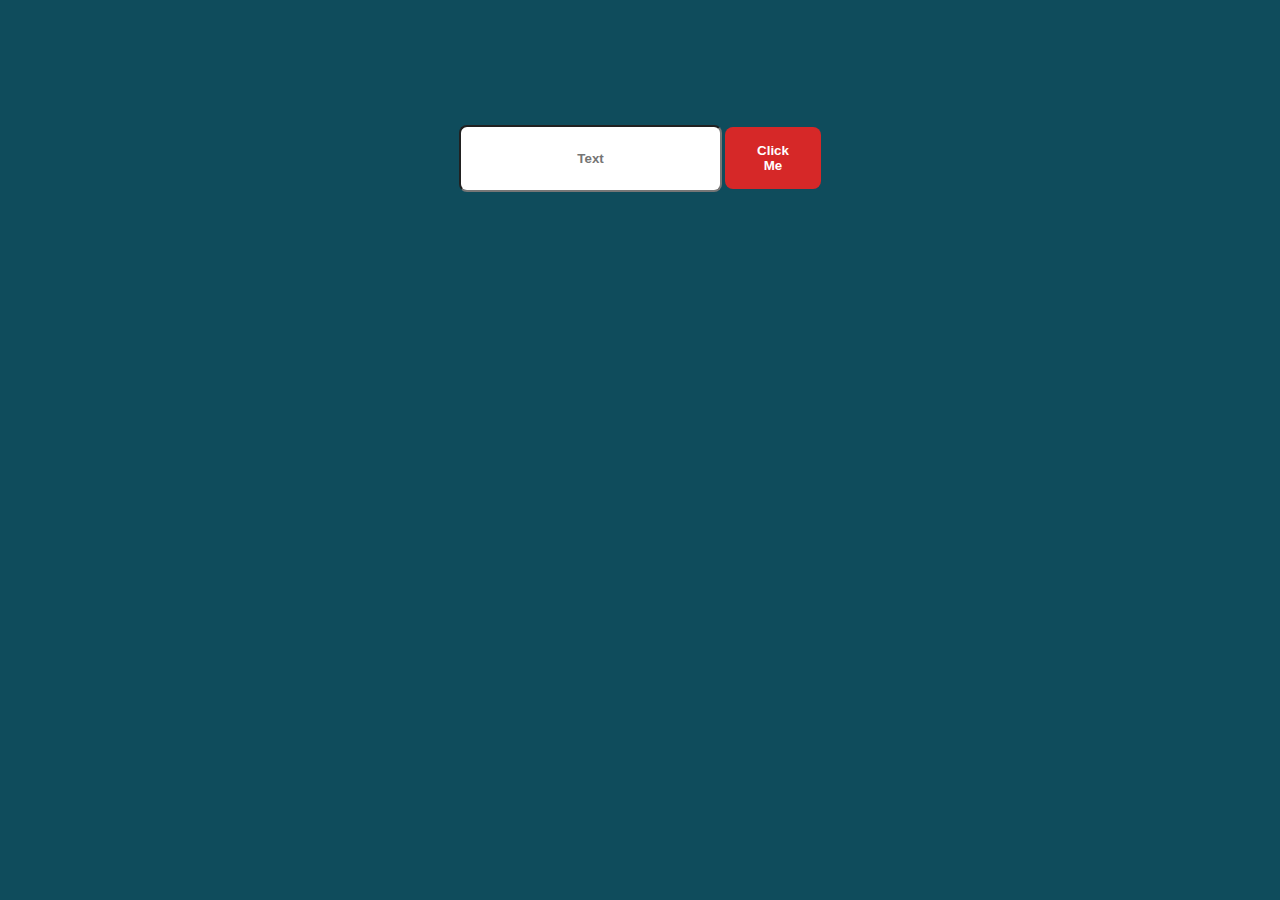
<file: javascript DOM/change-id-of-html-element/index.html>
<!DOCTYPE html>
<html lang="en">
<head>
    <meta charset="UTF-8">
    <meta http-equiv="X-UA-Compatible" content="IE=edge">
    <meta name="viewport" content="width=device-width, initial-scale=1.0">
    <link rel="stylesheet" href="style.css">
    <title>Change HTML</title>
</head>
<body>

    <div id="wrapper">
        <input type="text" placeholder="Text" readonly>
        <button type="button">Click Me</button>
    </div>
    
    <script src="script.js"></script>
</body>
</html>
</file>
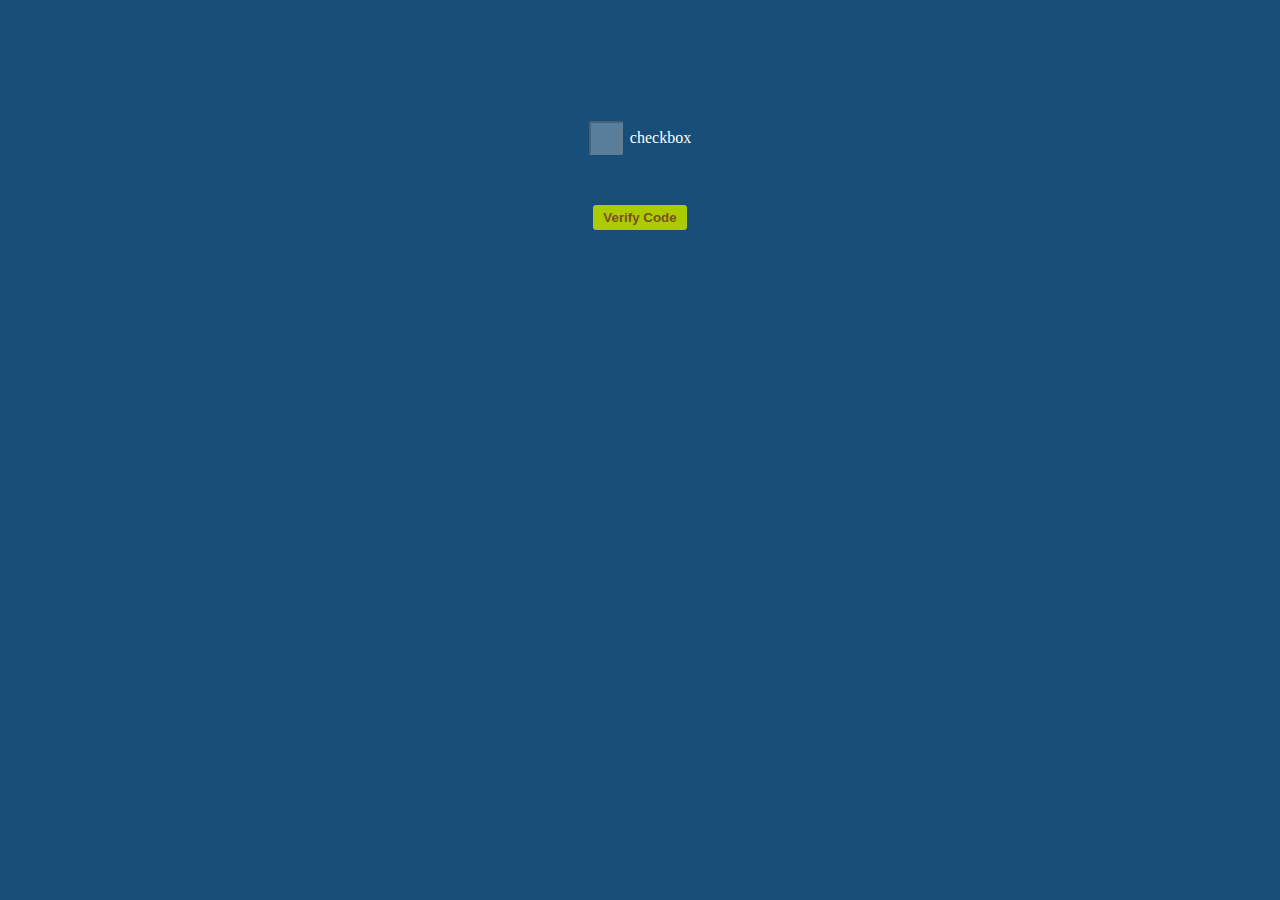
<file: javascript DOM/check-the-checkbox/index.html>
<!DOCTYPE html>
<html lang="en">
    <head>
        <meta charset="UTF-8" />
        <meta http-equiv="X-UA-Compatible" content="IE=edge" />
        <meta name="viewport" content="width=device-width, initial-scale=1.0" />
        <link rel="stylesheet" href="style.css" />
        <title>Check the checkbox</title>
    </head>
    <body>
        <div>
            <input id="checkbox" disabled />
            <label for="checkbox">checkbox</label>
        </div>

        <button type="button" id="button">Verify Code</button>

        <script src="script.js"></script>
    </body>
</html>
</file>
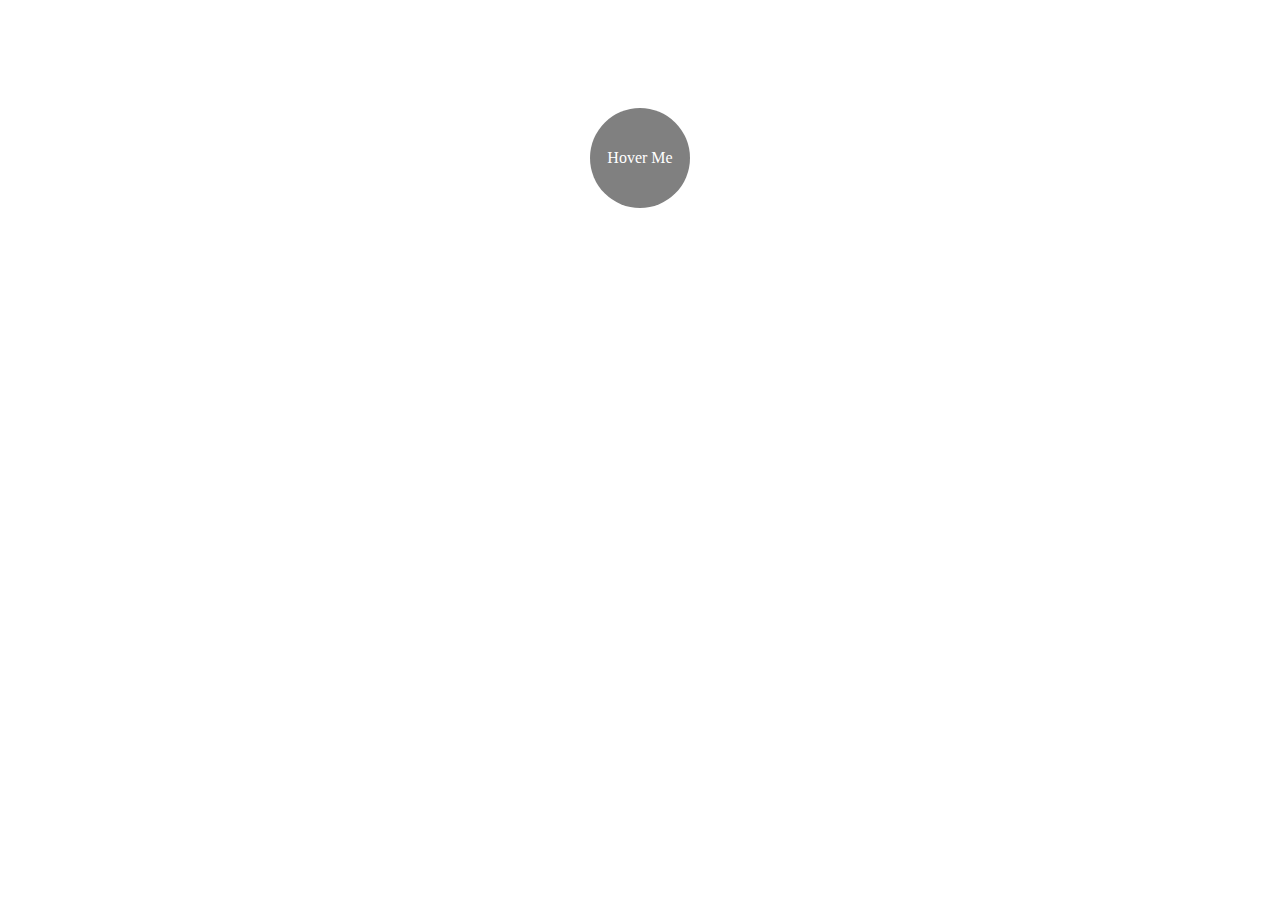
<file: javascript DOM/cursor-enters-and-leaves-element/index.html>
<!DOCTYPE html>
<html lang="en">
<head>
    <meta charset="UTF-8">
    <meta http-equiv="X-UA-Compatible" content="IE=edge">
    <meta name="viewport" content="width=device-width, initial-scale=1.0">
    <link rel="stylesheet" href="style.css">
    <title>Document</title>
</head>
<body>
    <div class="container">
        <div id="element">
            Hover Me
        </div>
    </div>
    
    <script src="script.js"></script>
</body>
</html>
</file>
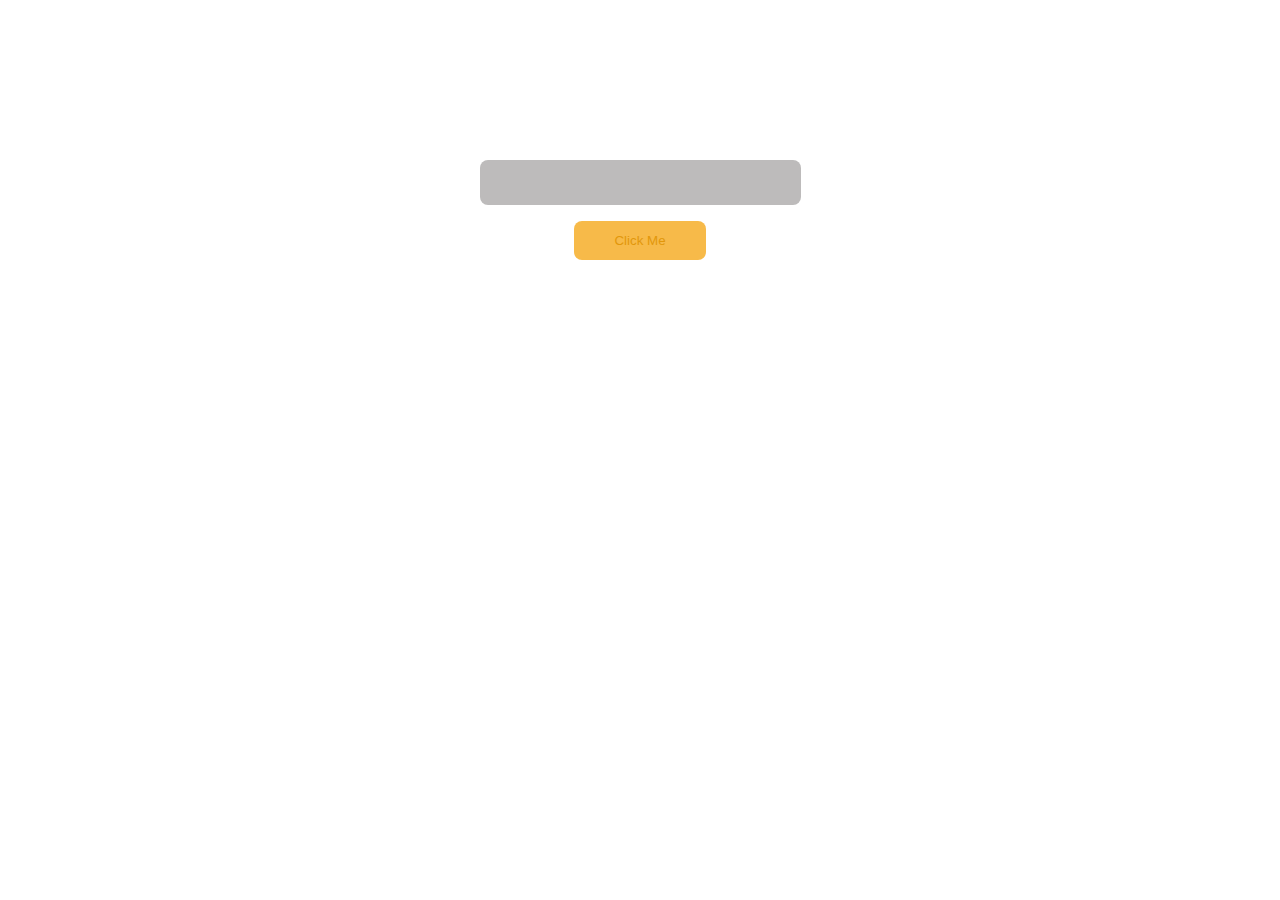
<file: javascript DOM/execute-function-on-button-click/index.html>
<!DOCTYPE html>
<html lang="en">
<head>
    <meta charset="UTF-8">
    <meta http-equiv="X-UA-Compatible" content="IE=edge">
    <meta name="viewport" content="width=device-width, initial-scale=1.0">
    <link rel="stylesheet" href="style.css">
    <title>Button Element</title>
</head>
<body>
    <div>
        <input type="text" id="input" readonly>
        <button type="button" id="button">Click Me</button>
    </div>
    
    <script src="script.js"></script>
</body>
</html>
</file>
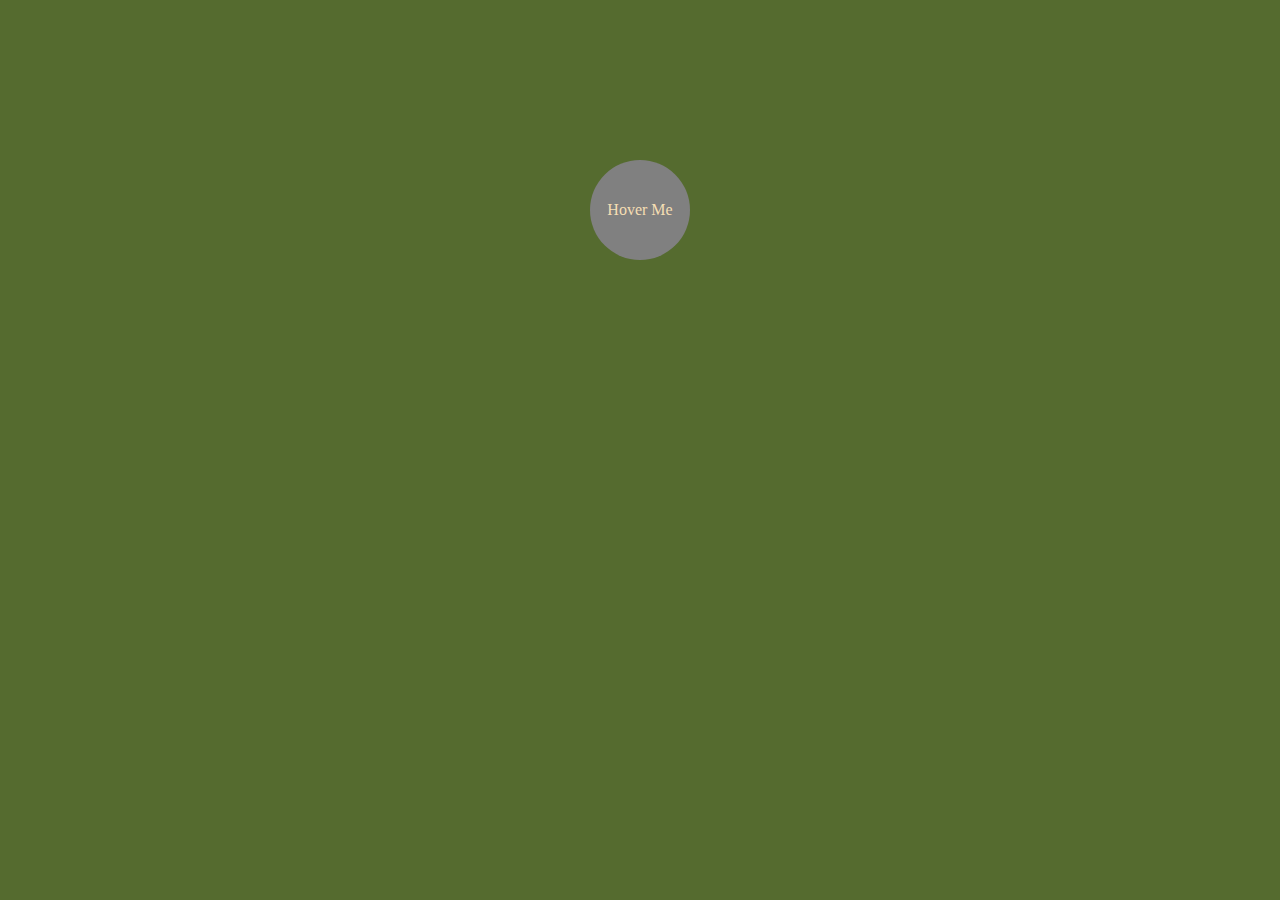
<file: javascript DOM/execute-function-when-cursor-moves-onto-element/index.html>
<!DOCTYPE html>
<html lang="en">
<head>
    <meta charset="UTF-8">
    <meta http-equiv="X-UA-Compatible" content="IE=edge">
    <meta name="viewport" content="width=device-width, initial-scale=1.0">
    <link rel="stylesheet" href="style.css">
    <title>Document</title>
</head>
<body>

    <div class="container">
        <div id="element">
            Hover Me
        </div>
    </div>
    
    <script src="script.js"></script>
</body>
</html>
</file>
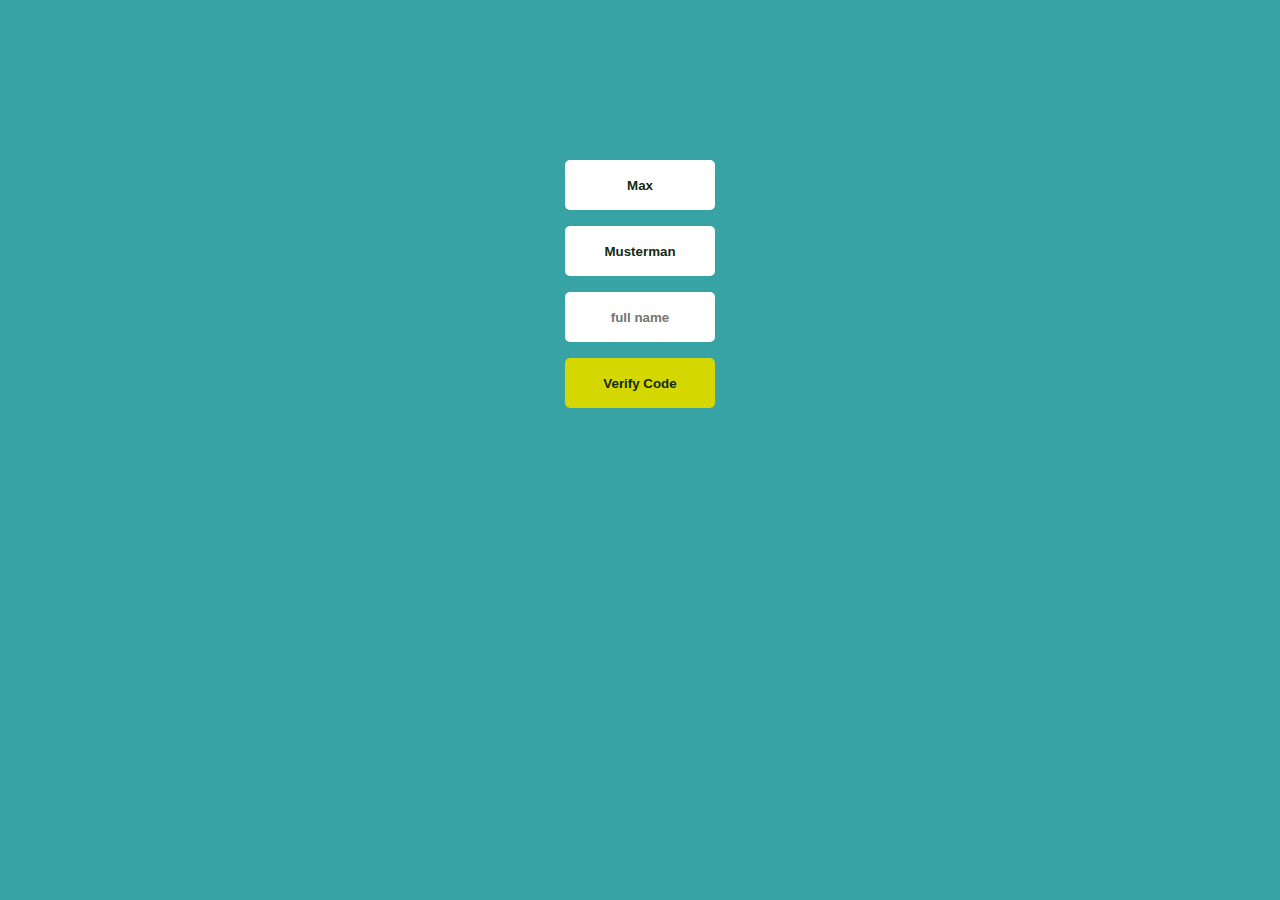
<file: javascript DOM/get-full-name-from-inputs/index.html>
<!DOCTYPE html>
<html lang="en">
<head>
    <meta charset="UTF-8">
    <meta http-equiv="X-UA-Compatible" content="IE=edge">
    <meta name="viewport" content="width=device-width, initial-scale=1.0">
    <link rel="stylesheet" href="style.css">
    <title>Get Full Nam</title>
</head>
<body>
    <div class="container">
        <input type="text" id="firstName" placeholder="Max" value="Max">
        <input type="text" id="lastName" placeholder="Musterman" value="Musterman">
        <input type="text" id="fullName" placeholder="full name" readonly>
        <button type="button" id="button">Verify Code</button>
    </div>

    
    <script src="script.js"></script>
</body>
</html>
</file>
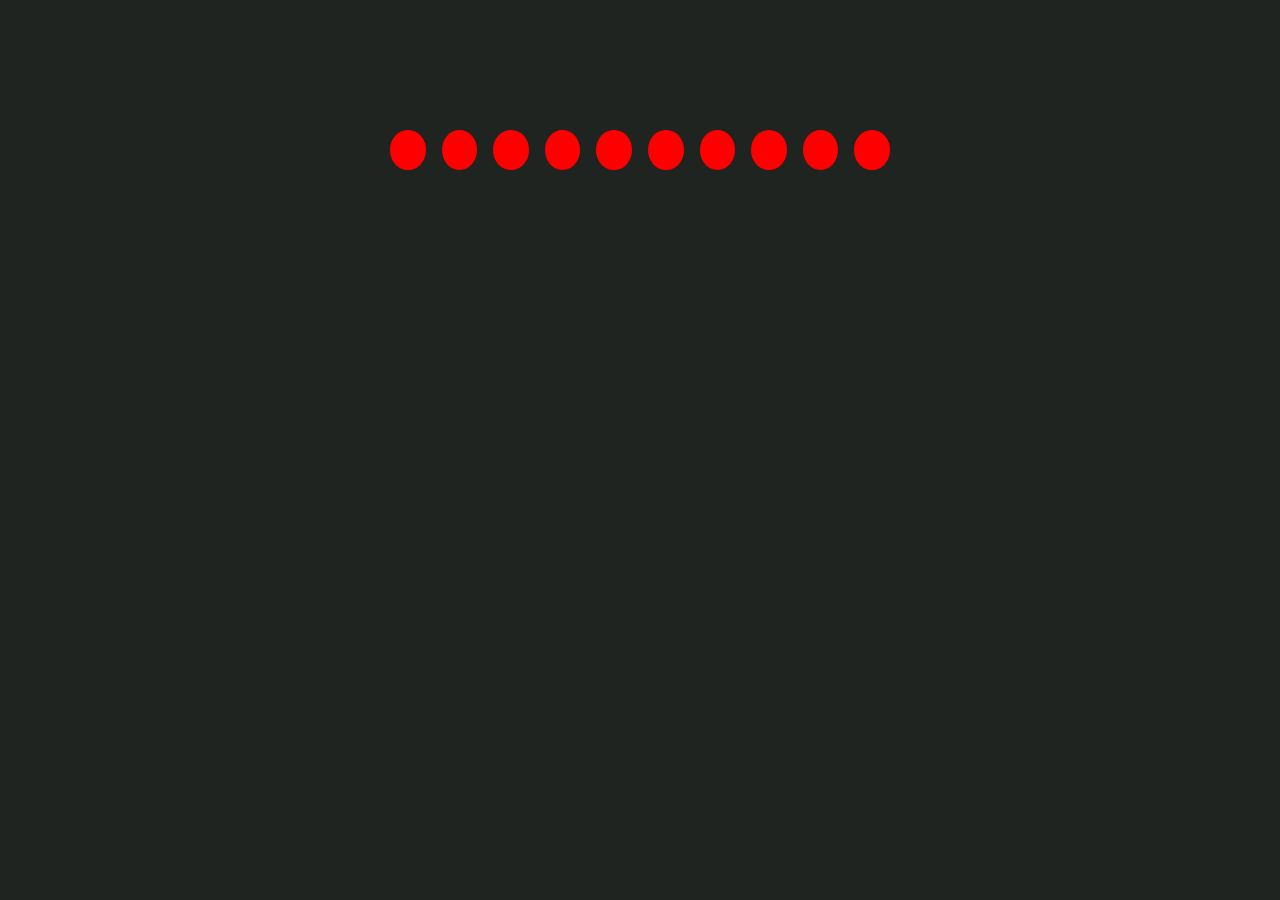
<file: javascript DOM/pop-the-balloons/index.html>
<!DOCTYPE html>
<html lang="en">
<head>
    <meta charset="UTF-8">
    <meta http-equiv="X-UA-Compatible" content="IE=edge">
    <meta name="viewport" content="width=device-width, initial-scale=1.0">
    <link rel="stylesheet" href="style.css">
    <title>Pop the baloons</title>
</head>
<body>

    <ul id="list">
        <li></li>
        <li></li>
        <li></li>
        <li></li>
        <li></li>
        <li></li>
        <li></li>
        <li></li>
        <li></li>
        <li></li>
    </ul>
    
    <script src="script.js"></script>
</body>
</html>
</file>
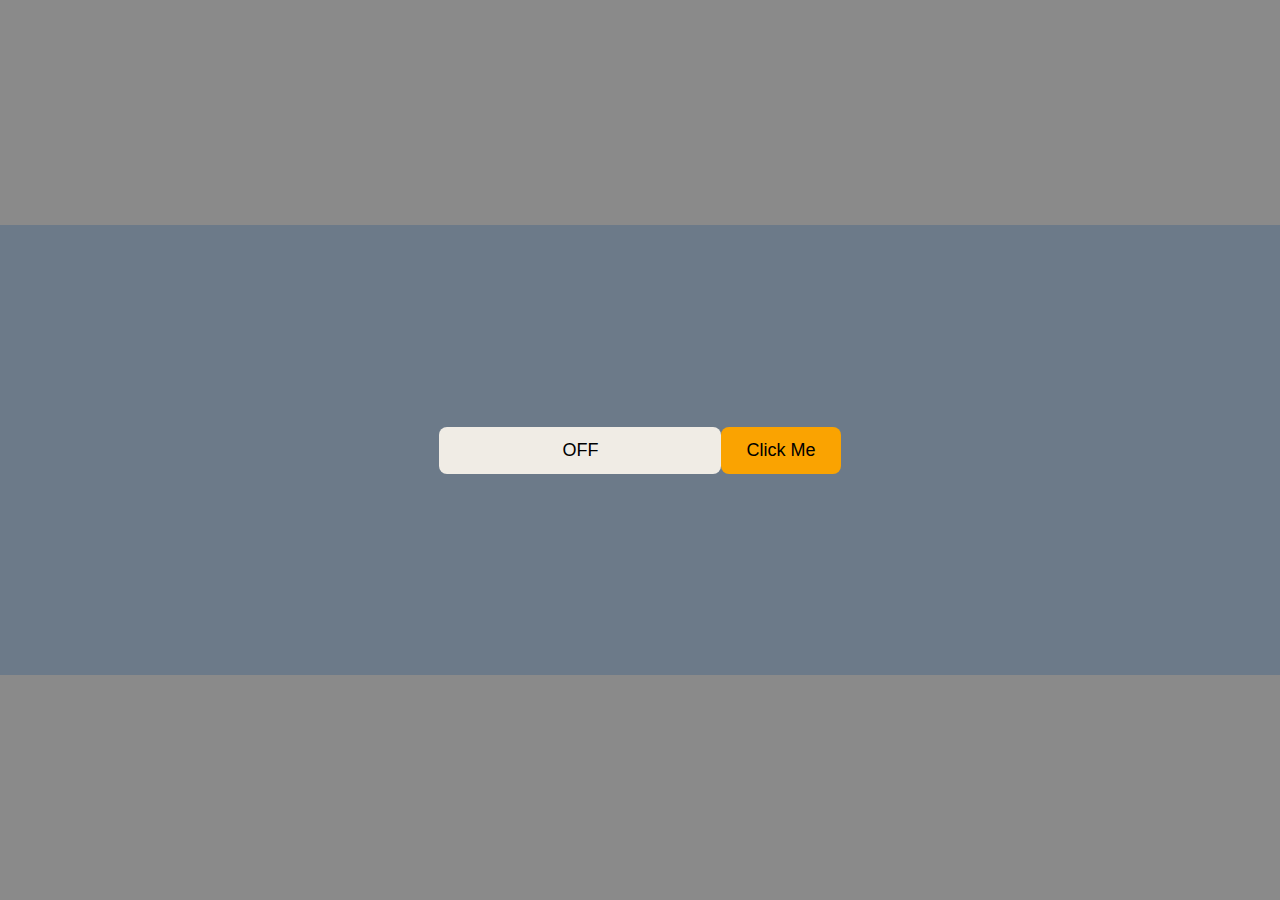
<file: javascript DOM/query descendent HTML elements/index.html>
<!DOCTYPE html>
<html lang="en">
<head>
    <meta charset="UTF-8">
    <meta http-equiv="X-UA-Compatible" content="IE=edge">
    <meta name="viewport" content="width=device-width, initial-scale=1.0">
    <link rel="stylesheet" href="style.css">
    <title>Query Descendent</title>
</head>
<body>
        <div id="wrapper">
            <input type="text" value="OFF" readonly>
            <button type="button">Click Me</button>
        </div>

    <script src="script.js"></script>
</body>
</html>
</file>
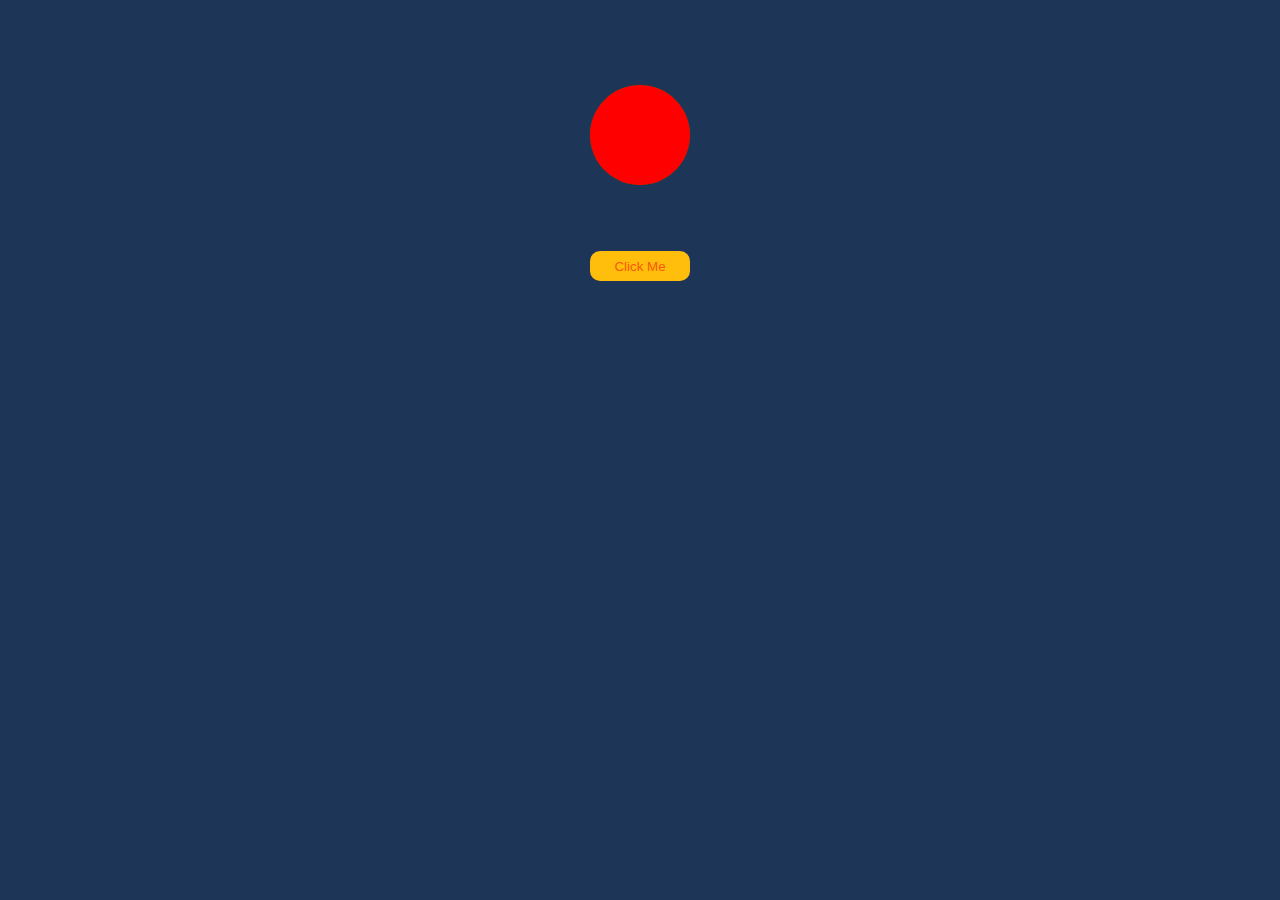
<file: javascript DOM/remove-element-from-the-DOM/index.html>
<!DOCTYPE html>
<html lang="en">
<head>
    <meta charset="UTF-8">
    <meta http-equiv="X-UA-Compatible" content="IE=edge">
    <meta name="viewport" content="width=device-width, initial-scale=1.0">
    <link rel="stylesheet" href="style.css">
    <title>Remove DOM</title>
</head>
<body>

    <div class="container">
        <div class="circle">
            <div id="green"></div>
            <div id="red"></div>
        </div>
        <button id="button">Click Me</button>
    </div>

    <script src="script.js"></script>
</body>
</html>
</file>
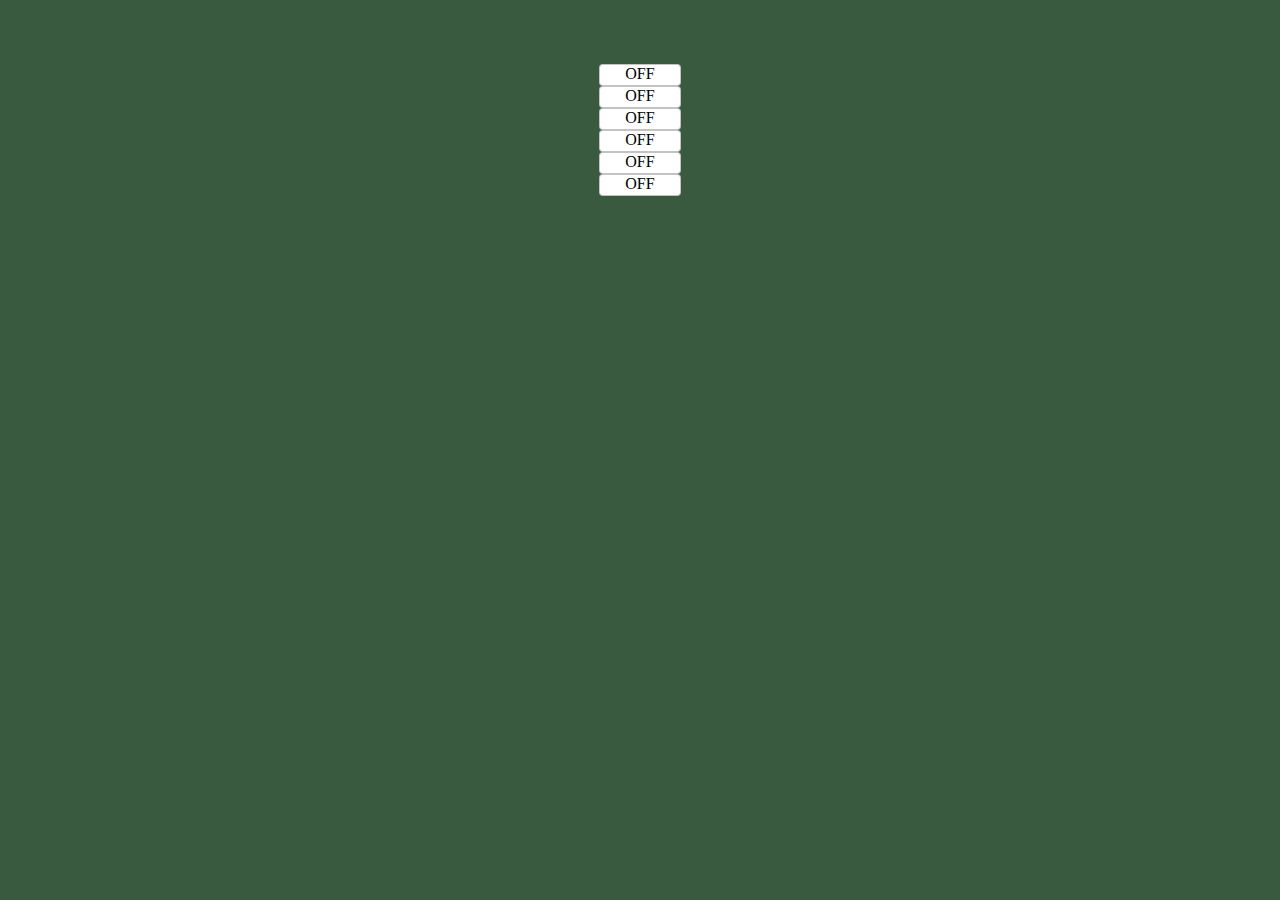
<file: javascript DOM/select-multiple-HTML-elements/index.html>
<!DOCTYPE html>
<html lang="en">
    <head>
        <meta charset="UTF-8" />
        <meta http-equiv="X-UA-Compatible" content="IE=edge" />
        <meta name="viewport" content="width=device-width, initial-scale=1.0" />
        <link rel="stylesheet" href="style.css" />
        <title>Multiple HTML</title>
    </head>
    <body>
        <ul id="list">
            <li>OFF</li>
            <li>OFF</li>
            <li>OFF</li>
            <li>OFF</li>
            <li>OFF</li>
            <li>OFF</li>
        </ul>

        <script src="script.js"></script>
    </body>
</html>
</file>
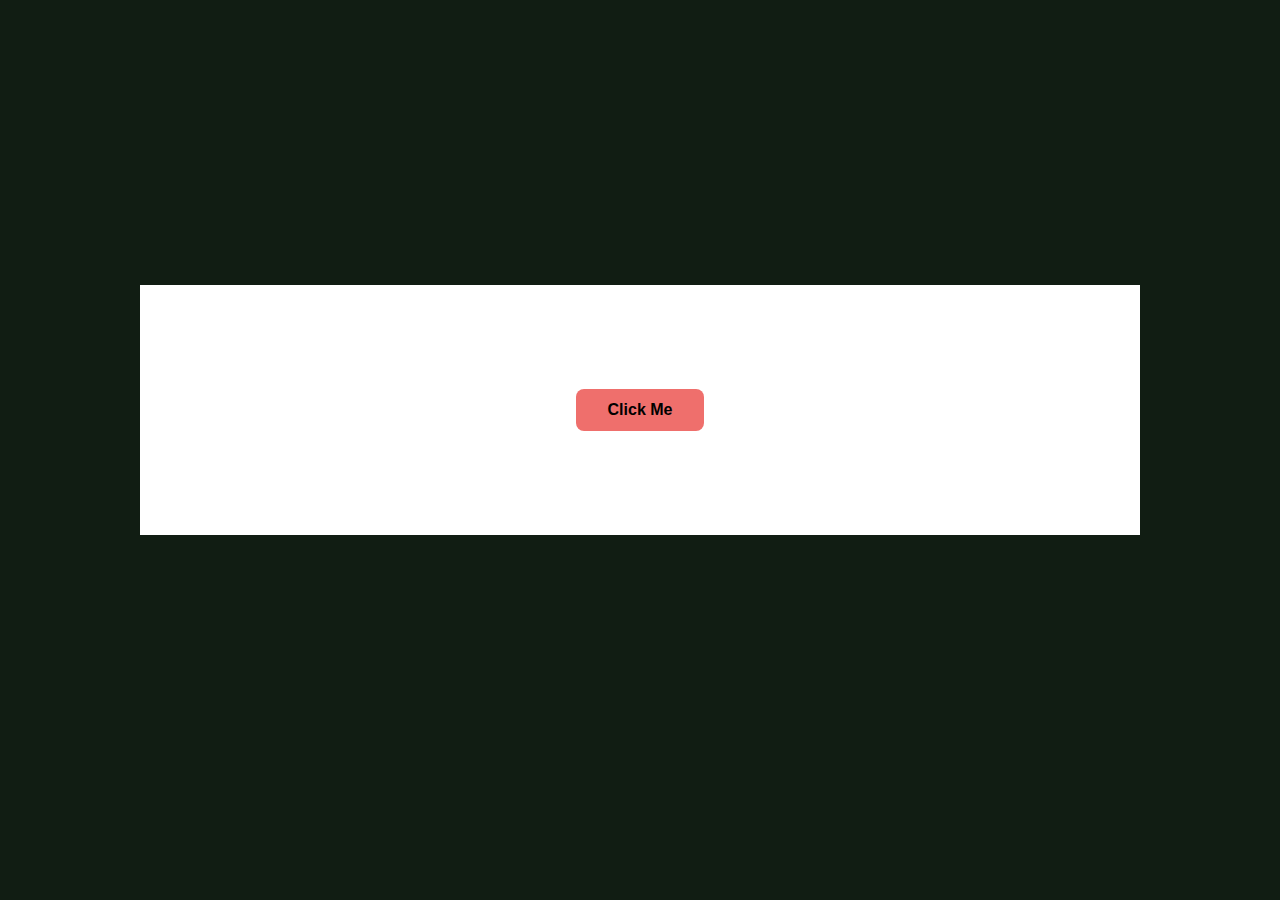
<file: javascript DOM/stop-and-restart-the-moving-button/index.html>
<!DOCTYPE html>
<html lang="en">
<head>
    <meta charset="UTF-8">
    <meta http-equiv="X-UA-Compatible" content="IE=edge">
    <meta name="viewport" content="width=device-width, initial-scale=1.0">
    <link rel="stylesheet" href="style.css">
    <title>Stop and Restart</title>
</head>
<body>

    <div class="container">

        <button id="button">Click Me</button>
    </div>

    
    <script src="script.js"></script>
</body>
</html>
</file>
<file: javascript DOM/change-id-of-html-element/style.css>
body {
    background-color: #0f4c5c;
}

#wrapper {
    display: flex;
    height: 300px;
    width: 300px;
    margin: auto;
    justify-content: center;
    align-items: center;
    gap: 3px;
}

button {
    background-color: #d62828;
    border: none;
    color: #fff;
    padding: 1rem 2rem;
    border-radius: 0.5rem;
    font-weight: 700;
    cursor: pointer;
}

input {
    color: gray;
    text-align: center;
    padding: 1.5rem 2.5rem;
    font-weight: 700;
    border-radius: 0.5rem;
}
</file>
<file: javascript DOM/check-the-checkbox/style.css>
* {
    margin: 0;
    padding: 0;
}

body {
    background-color: #184e77;
    color: #fff;
    height: 300px;
    right: auto;
    left: auto;
    display: flex;
    flex-direction: column;
    justify-content: center;
    align-items: center;
}

div {
    display: flex;
    align-items: center;
    padding: 50px;
    gap: 7px;
}

#checkbox {
    width: 30px;
    height: 30px;
    color: black;
    border-radius: 2px;
}

#button {
    border: none;
    padding: 5px 10px;
    border-radius: 3px;
    font-weight: 700;
    cursor: pointer;
    background-color: #aacc00;
    color: #7f4f24;
}
</file>
<file: javascript DOM/cursor-enters-and-leaves-element/style.css>
.container {
    display: flex;
    width: auto;
    height: 300px;
    align-items: center;
    justify-content: center;
}

#element {
    background-color: grey;
    height: 100px;
    width: 100px;
    border-radius: 50%;
    display: flex;
    align-items: center;
    justify-content: center;
    cursor: pointer;
    color: #fff;
}
</file>
<file: javascript DOM/execute-function-on-button-click/style.css>
* {
    margin: 0;
    padding: 0;
    box-sizing: border-box;
}

div {
    display: flex;
    align-items: center;
    justify-content: center;
    flex-direction: column;
    margin: 10rem;
    gap: 1rem;
}

#button {
    background-color: rgba(245, 172, 35, 0.829);
    color: rgb(226, 151, 11);
    padding: 0.75rem 2.5rem;
    border: none;
    border-radius: 0.5rem;
    cursor: pointer;
}

#input {
    background-color: rgb(189, 187, 187);
    color: #fff;
    border: none;
    border-radius: 0.5rem;
    padding: 0.75rem 2.5rem;
    text-align: center;
    font-weight: 900;
    font-size: large;
}
</file>
<file: javascript DOM/execute-function-when-cursor-moves-onto-element/style.css>
* {
    margin: 0;
    padding: 0;
}

body {
    background-color: darkolivegreen;
}

.container {
    display: flex;
    margin: 10rem;
    text-align: center;
    justify-content: center;
    align-items: center;
}

#element {
    height: 100px;
    width: 100px;
    background-color: gray;
    border-radius: 50%;
    display: flex;
    text-align: center;
    justify-content: center;
    align-items: center;
    color: wheat;
}
</file>
<file: javascript DOM/get-full-name-from-inputs/style.css>
* {
    margin: 0;
    padding: 0;
}

body {
    background-color: #38a3a5;
    width: 100%;
    height: 100%;
}

.container {
    display: flex;
    margin: 10rem;
    flex-direction: column;
    text-align: center;
    justify-content: center;
    align-items: center;
    row-gap: 1rem;
}

input {
    height: 50px;
    width: 150px;
    border: none;
    border-radius: 5px;
    display: flex;
    text-align: center;
    justify-content: center;
    align-items: center;
    color: #132a13;
    font-weight: 800;
}

#button {
    height: 50px;
    width: 150px;
    background-color: #d4d700;
    border: none;
    border-radius: 5px;
    display: flex;
    text-align: center;
    justify-content: center;
    align-items: center;
    color: #132a13;
    font-weight: 800;
    cursor: pointer;
}
</file>
<file: javascript DOM/pop-the-balloons/style.css>
* {
    margin: 0;
    padding: 0;
}

body {
    background-color: #1f2421;
    width: 100%;
    height: 300px;
    display: flex;
    justify-content: center;
    align-items: center;
}

ul {
    display: flex;
    list-style: none;
    gap: 1rem;
    justify-content: center;
    align-items: center;
    grid-template-columns: initial;
    width: 500px;
    height: 500px;
}

li {
    background-color: red;
    height: 40px;
    width: 40px;
    border-radius: 50%;
}
</file>
<file: javascript DOM/query descendent HTML elements/style.css>
* {
    margin: 0;
    padding: 0;
    box-sizing: border-box;
}

body {
    background-color: rgba(0, 0, 0, 0.459);
}

#wrapper {
    margin-top: 25vh;
    width: 100vw;
    height: 50vh;
    background: #6c7a89;
    display: flex;
    flex-direction: row;
    justify-content: center;
    align-items: center;
}

button {
    background-color: rgb(250, 163, 1);
    border: none;
    font-weight: 500;
    font-size: large;
    padding: 13px 25px;
    border-radius: 8px;
    cursor: pointer;
}

button:hover {
    background-color: rgba(255, 166, 0, 0.363);
}

input {    
    background-color: rgb(240, 236, 229);
    border: none;
    font-weight: 500;
    font-size: large;
    padding: 13px 25px;
    border-radius: 8px;
    text-align: center;
}
</file>
<file: javascript DOM/remove-element-from-the-DOM/style.css>
body {
    background-color: #1d3557;
}

.container {
    display: flex;
    width: auto;
    height: 300px;
    justify-content: center;
    align-items: center;
    flex-direction: column;
    row-gap: 1rem;
}

.circle {display: flex;
    width: 200px;
    height: 200px;
    justify-content: center;
    align-items: center;
}

#red {
    background-color: red;
    height: 100px;
    width: 100px;
    border-radius: 50%;
    position: absolute;
}

#green {
    background-color: green;
    height: 100px;
    width: 100px;
    border-radius: 50%;
    position: absolute;
}

#button {
    background-color: #ffbe0b;
    color: #fb5607;
    border: none;
    height: 30px;
    width: 100px;
    border-radius: 10px;
    cursor: pointer;
}
</file>
<file: javascript DOM/select-multiple-HTML-elements/style.css>
* {
    margin: 0;
    padding: 0;
}

html {
    background-color: #3A5A40;
    font-size: 1em;
}

#list {
    display: flex;
    justify-content: center;
    flex-direction: column;
    align-items: center;
    margin-top: 4rem;
}

ul {
    list-style: none;
    margin: auto;
    text-align: center;
}

li {
    background-color: #fff;
    height: 20px;
    width: 80px;
    list-style: none;
    border-radius: 4px;
    border: 1px solid  rgba(100, 98, 98, 0.384);
    cursor: pointer;
}
</file>
<file: javascript DOM/stop-and-restart-the-moving-button/style.css>
* {
    margin: 0;
    padding: 0;
}

body {
    background-color: #111d13;
    margin-top: 10rem;
    width: 100%;
    height: 500px;
    display: flex;
    align-items: center;
    justify-content: center;
    border: 10rem;
}

.container {
    width: 1000px;
    height: 250px;
    background-color: #fff;
    display: flex;
    align-items: center;
    justify-content: center;
}

button {
    font-weight: 700;
    padding: 0.75rem 2rem;
    font-size: 1rem;
    background-color: #ef6f6c;
    border: none;
    border-radius: 0.5rem;
}
</file>
